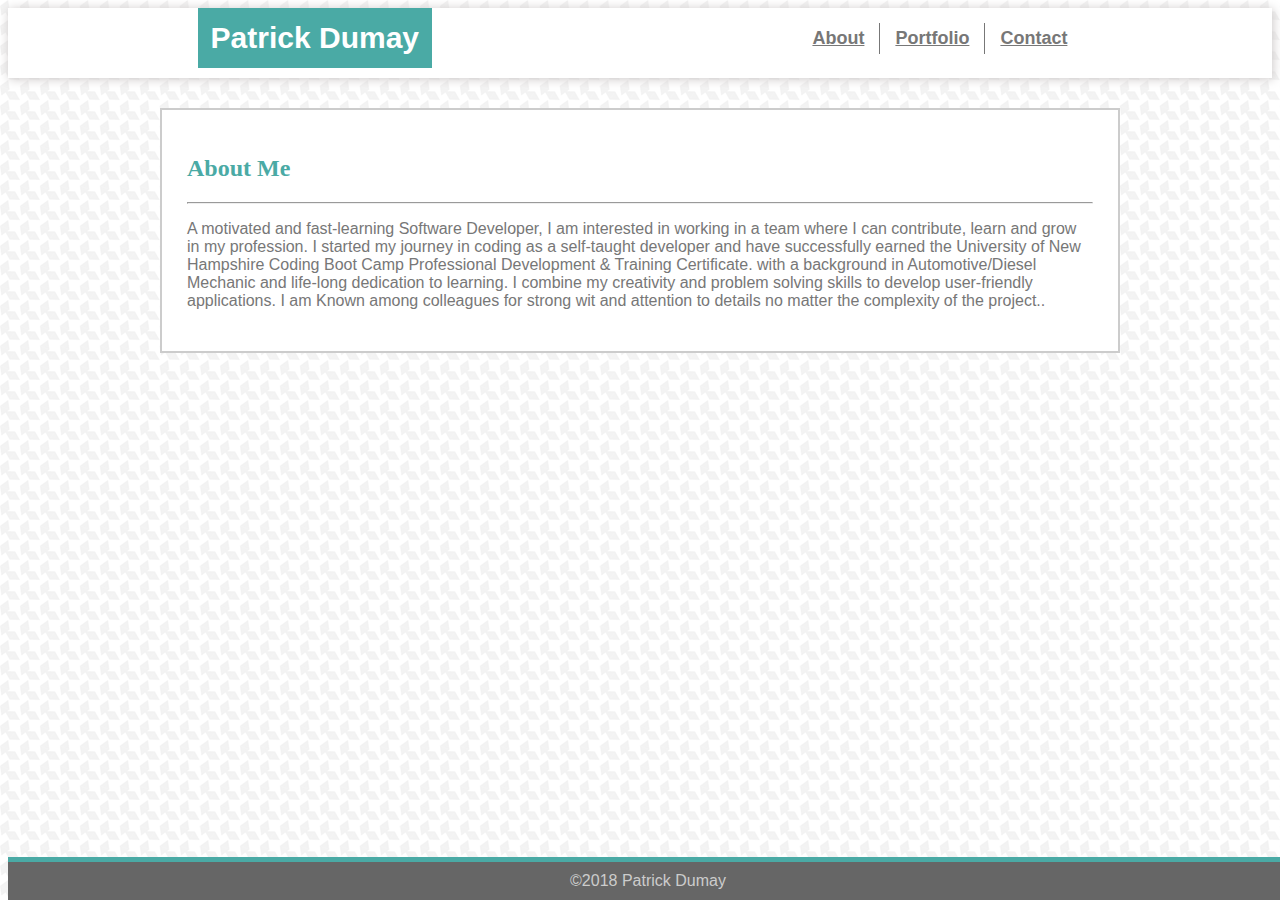
<file: index.html>
<!DOCTYPE html>
<html>

<head>
    <meta charset="utf-8" />
    <title>Patrick Dumay/About</title>
    <link rel="stylesheet" href="https://stackpath.bootstrapcdn.com/bootstrap/4.1.3/css/bootstrap.min.css" integrity="sha384-MCw98/SFnGE8fJT3GXwEOngsV7Zt27NXFoaoApmYm81iuXoPkFOJwJ8ERdknLPMO"
        crossorigin="anonymous">
        <meta name="viewport" content="width=device-width, initial-scale=1, maximum-scale=1">
    <link rel="stylesheet" type="text/css" href="assets/css/style.css">
    <link href="https://fonts.googleapis.com/css?family=Anton|Black+And+White+Picture|Bungee|Lora" rel="stylesheet">
</head>

<body>

    <div>

        <header>
            <div id="name">Patrick Dumay</div>
            <div id="mynav">
                <a class="links" id="contact" href="contact.html">Contact</a>
                <a class="links" id="portfolio" href="portfolio.html">Portfolio</a>
                <a class="links" id="about" href="index.html">About</a>
            </div>
        </header>
    </div>

    <div>

        <div id="biobox" class="clearfix">

            <h2>About Me</h2>

            <hr>

            <p> A motivated and fast-learning Software Developer, I am interested in working in a team where I can contribute, 
                learn and grow in my profession. I started my journey in coding as a self-taught developer and have successfully earned
                the University of New Hampshire Coding Boot Camp Professional Development & Training Certificate. 
                with a background in Automotive/Diesel Mechanic and life-long dedication to learning. I combine my creativity and
                problem solving skills to develop user-friendly applications. I am Known among colleagues for strong wit and attention to
                details no matter the complexity of the project..    
            </p>

        </div>

    </div>

    <footer>&copy;2018 Patrick Dumay</footer>
</body>

</html>
</file>
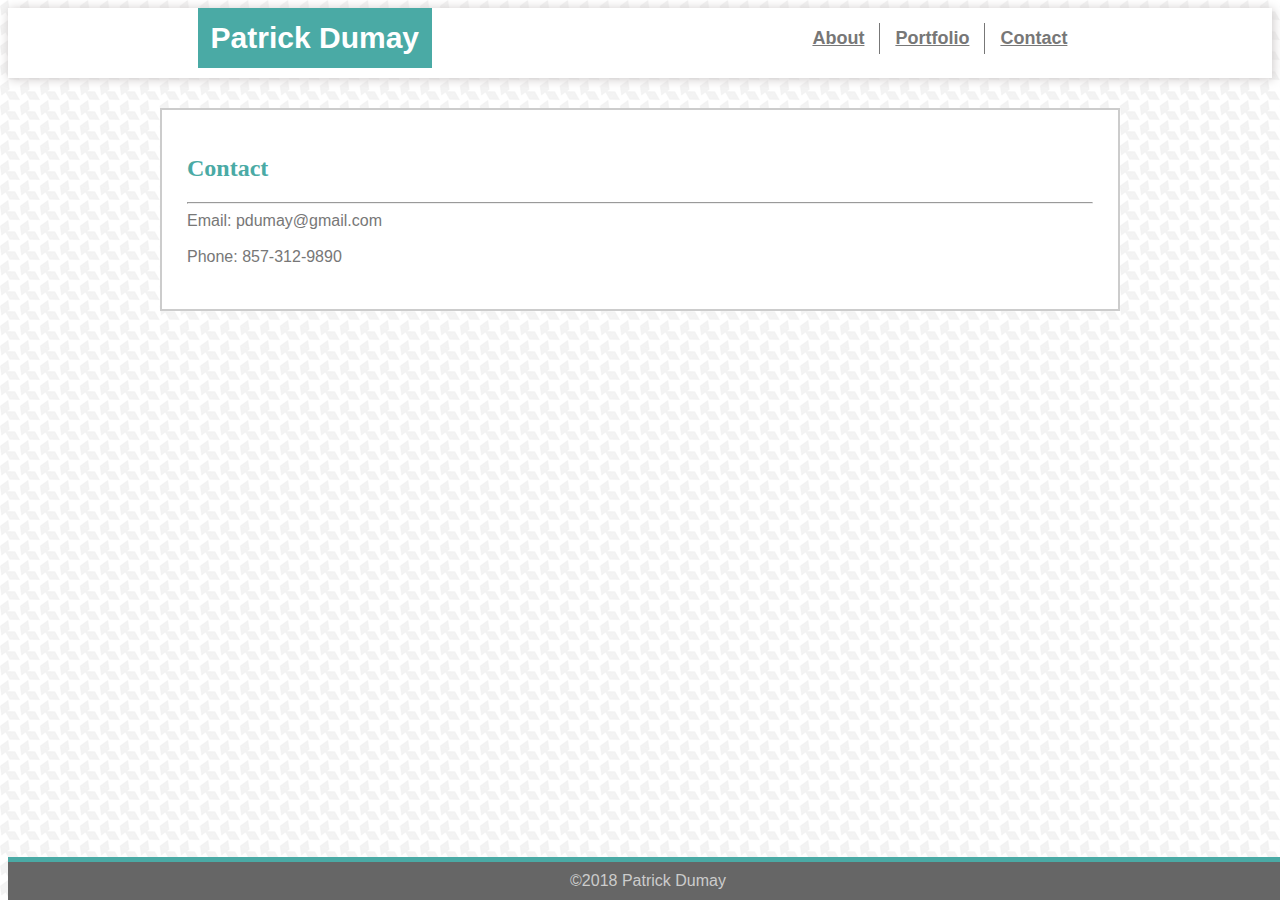
<file: contact.html>
<!DOCTYPE html>
<html lang="en">

<head>
    <meta charset="UTF-8">
    <link rel="stylesheet" href="https://stackpath.bootstrapcdn.com/bootstrap/4.1.3/css/bootstrap.min.css" integrity="sha384-MCw98/SFnGE8fJT3GXwEOngsV7Zt27NXFoaoApmYm81iuXoPkFOJwJ8ERdknLPMO"
        crossorigin="anonymous">
        <meta name="viewport" content="width=device-width, initial-scale=1, maximum-scale=1">
    <link rel="stylesheet" type="text/css" href="assets/css/style.css">
    <link href="https://fonts.googleapis.com/css?family=Anton|Black+And+White+Picture|Bungee|Lora" rel="stylesheet">
    <title>Patrick Dumay</title>
</head>

<body>

    <div>

        <header>

            <div id="name">Patrick Dumay</div>
            <div id="mynav">
                <a class="links" id="contact" href="contact.html">Contact</a>
                <a class="links" id="portfolio" href="portfolio.html">Portfolio</a>
                <a class="links" id="about" href="index.html">About</a>
            </div>

        </header>

    </div>

    <div>

        <div id="biobox" class="clearfix">

            <h2>Contact</h2>

            <hr>

            <div>


                Email: pdumay@gmail.com<br>
                <br>
                Phone: 857-312-9890<br>
                <br>
                <!-- <form>
                    Name:<br>
                    <input type="text" name="name" class="long" id="form-name" placeholder="Enter name">
                    <br>

                    Email:<br>
                    <input type="email" name="email" class="long" id="form-email" placeholder="Enter email">
                    <br>

                    Message:<br>
                    <textarea name="message" class="message" id="form-message"></textarea>
                    <br>

                    <button type="submit">Submit Form</button>
                </form> -->


            </div>


        </div>

    </div>

    <footer>&copy;2018 Patrick Dumay</footer>
</body>

</html>
</file>
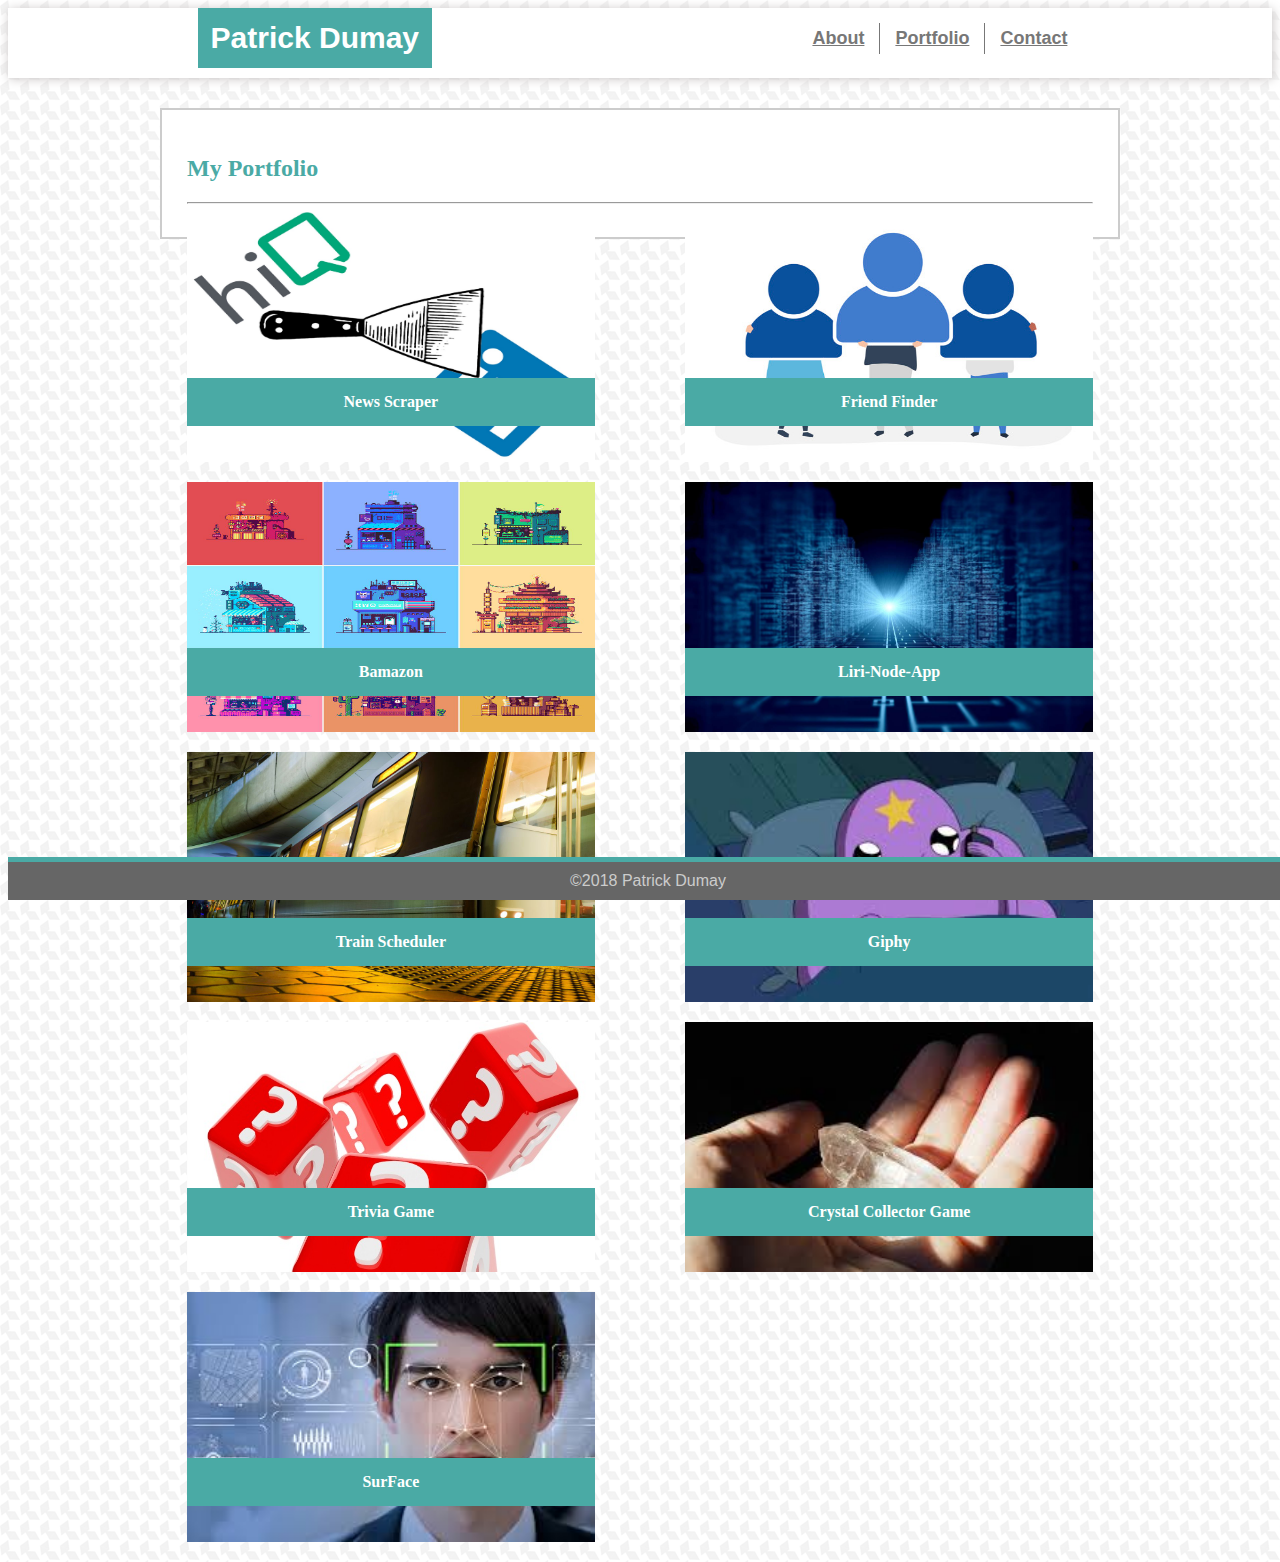
<file: portfolio.html>
<!DOCTYPE html>
<html lang="en">

<head>
    <meta charset="UTF-8">
    <link rel="stylesheet" href="https://stackpath.bootstrapcdn.com/bootstrap/4.1.3/css/bootstrap.min.css" integrity="sha384-MCw98/SFnGE8fJT3GXwEOngsV7Zt27NXFoaoApmYm81iuXoPkFOJwJ8ERdknLPMO"
        crossorigin="anonymous">
    <meta name="viewport" content="width=device-width, initial-scale=1, maximum-scale=1">
    <link rel="stylesheet" type="text/css" href="assets/css/style.css">
    <link href="https://fonts.googleapis.com/css?family=Anton|Black+And+White+Picture|Bungee|Lora" rel="stylesheet">
    <title>Patrick Dumay/Portfolio</title>
</head>


<body>

    <div>

        <header>
            <div id="name">Patrick Dumay</div>
            <div id="mynav">
                <a class="links" id="contact" href="contact.html">Contact</a>
                <a class="links" id="portfolio" href="portfolio.html">Portfolio</a>
                <a class="links" id="about" href="index.html">About</a>
            </div>
        </header>

    </div>

    <div>

        <div id="biobox" class="clearfix">

            <h2>My Portfolio</h2>

            <hr>

            <div class="portfolio-item" id="port1">
                <a href="https://glacial-savannah-56205.herokuapp.com/articles">
                <img src="assets/images/scraper.jpeg">
                <h4>News Scraper</h4>
            </a>
            </div>

            <div class="portfolio-item" id="port1">
                <a href="https://friendseek.herokuapp.com">
                <img src="assets/images/UserIcons.jpg">
                <h4>Friend Finder</h4>
            </a>
            </div>

            <div class="portfolio-item" id="port2">
                <a href="https://github.com/ObsidianWolf/Bamazon">
                <img src="assets/images/collectionOfStores.jpg">
                <h4>Bamazon</h4>
            </a>
            </div>

            <div class="portfolio-item" id="port3">
                <a href="https://github.com/ObsidianWolf/liri-node-app">
                <img src="assets/images/pathOfDigitalLight.jpg">
                <h4>Liri-Node-App</h4>
            </a>
            </div>
            
            <div class="portfolio-item" id="port4">
                <a href="https://obsidianwolf.github.io/Train-Scheduler/">
                    <img src="assets/images/traindoors.jpg">
                    <h4>Train Scheduler</h4>
                </a>
            </div>

            <div class="portfolio-item" id="port5">
                <a href="https://obsidianwolf.github.io/Giphy/">
                    <img src="assets/images/LSPSmile.jpg">
                    <h4>Giphy</h4>
                </a>
            </div>

            <div class="portfolio-item" id="port6">
                <a href="https://obsidianwolf.github.io/TriviaGame/">
                    <img src="assets/images/guessingDice.jpg">
                    <h4>Trivia Game</h4>
                </a>
            </div>

            <div class="portfolio-item" id="port7">
                <a href="https://obsidianwolf.github.io/unit-4-game/">
                    <img src="assets/images/handwithcrystal.jpg">
                    <h4>Crystal Collector Game</h4>
                </a>
            </div>

            <div class="portfolio-item" id="port8">
                <a href=" https://face-recognition-project-59b34.firebaseapp.com/">
                    <img src="assets/images/facialRecognition.jpg">
                    <h4>SurFace</h4>
                </a>
            </div>

        </div>
    </div>

    <footer>&copy;2018 Patrick Dumay</footer>


</body>

</html>
</file>
<file: assets/css/style.css>
*{
  box-sizing: border-box;
}

body{
  background: url(../images/houndstooth-pattern.png)repeat;
  font-family: Arial, Helvetica, sans-serif;
  overflow:auto;
  color: #777777;
}

h1, h2, h3, h4, h5, h6{
  font-family: Georgia, 'Times New Roman', Times, serif;
  color: #4aaaa5;
  font-weight: bold;
}

header{
background-color: white;
box-shadow: 1px 1px 10px rgb(204,200,200);
margin-bottom: 30px;
width: 100%;
height: 70px;
padding: 0 15%;
}

#mynav{
  display: inline;
}



#name {
background: #4aaaa5;
color: white;
display: inline-block;
padding:13px;
font-size: 30px;
font-weight: bolder;
}

.links {
margin: 15px 0;
color: #777777;
font-size: 18px;
font-weight: bold;
float: right;
padding: 5px 15px;
}

#mynav a {
  border-left: 1px solid #777777;
}

#mynav a:last-child {
  border: 0;
}


a:hover { 
  background-color:lightgray;
  color: #4aaaa5;
}

#biobox {
  padding: 25px;
  border: 2px solid #ccc;
  background: white;
  width: 960px;
  margin: 0 auto 100px;
}

.inline-img{
  margin-right: 20px;
  height: 200px; 
  width: 200px;
  float: left;
}

.portfolio-item {
  position: relative;
  margin-bottom: 20px;
  width: 45%;
  float: left;
  height: 250px;
}
.portfolio-item:nth-of-type(even){
  float: right;
}

.portfolio-item h4 {
  background: #4aaaa5;
  color: white;
  text-align: center;
  padding: 15px 0;
  width: 100%;
  position: absolute;
  bottom: 15px;
}

img{
  width: 100%;
  height: 100%;
}

.long{
  width: 580px;
}

.message{
  height: 238px;
  width: 580px;
}

footer {
  background-color: #666;
  border-top: 5px solid #4aaaa5;
  color: #ccc;
  text-align: center;
  padding: 10px;
  margin-top: 8px;
  position: fixed;
  bottom: 0;
  width: 100%;
}


.clearfix::after {
  content: "";
  display: block;
  clear: all;
}


  @media only screen and (max-width: 980px) { 
  
  body{
    background: url(../images/houndstooth-pattern.png)repeat;
    font-family: 'Lora', serif;
    overflow:auto;
    color: #777777;
  }
  
  
  #biobox {
    padding: 25px;
    border: 2px solid #ccc;
    background: white;
    width: 745px;
    margin: 0 auto 100px;
    margin-left: 4%;
  }

  header{
    background-color: white;
    box-shadow: 1px 1px 10px rgb(204,200,200);
    margin-bottom: 30px;
    width: 105%;
    height: 70px;
    padding: 0 4%;
    }

    .clearfix::after {
      content: "";
      display: block;
      clear: all;
    } 

}


@media only screen and (max-width: 768px) {

  body{
    background: url(../images/houndstooth-pattern.png)repeat;
    font-family: 'Black And White Picture', sans-serif;
    overflow:auto;
    color: #777777;
  }

  header{
    background-color: white;
    box-shadow: 1px 1px 10px rgb(204,200,200);
    margin-bottom: 30px;
    width: 100%;
    height: 70px;
    padding: 0 7%;
    }
    

    #biobox {
      padding: 2%;
      border: 2px solid #ccc;
      background: white;
      width: 87%;
      margin: 0 auto 100px;
    }

    .no-gutters {
      padding-right: 0;
      padding-left: 0;
    }

    .clearfix::after {
      content: "";
      display: block;
      clear: all;
    } 
  
}

@media only screen and (max-width: 640px) {

  body{
    background: url(../images/houndstooth-pattern.png)repeat;
    font-family: Arial, Helvetica, sans-serif;
    overflow:auto;
    color: #777777;
  }

  header{
    background-color: white;
    box-shadow: 1px 1px 10px rgb(204,200,200);
    padding: 0;
    margin-bottom: 30px;
    width: 641px;
    height: 145px;
    }

    #name {
      background: #4aaaa5;
      color: white;
      padding:13px;
      font-size: 30px;
      font-weight: bolder;
      text-align: center;
      display: block;
      }

    #biobox {
      padding: 25px;
      border: 2px solid #ccc;
      background: white;
      width: 619px;
      margin: 0 auto 100px;
    }

    .links {
      margin: 15px 0;
      color: #777777;
      font-size: 18px;
      font-weight: bold;
      padding: 5px 15px;
      }

      .inline-img{
        width: 500px;
        height: 500px;
        margin-left: 20px;
        margin-bottom: 20px;
        margin-right: 20px;
        float: none;
      }

    .clearfix::after {
      content: "";
      display: block;
      clear: all;
    }  

}
</file>
